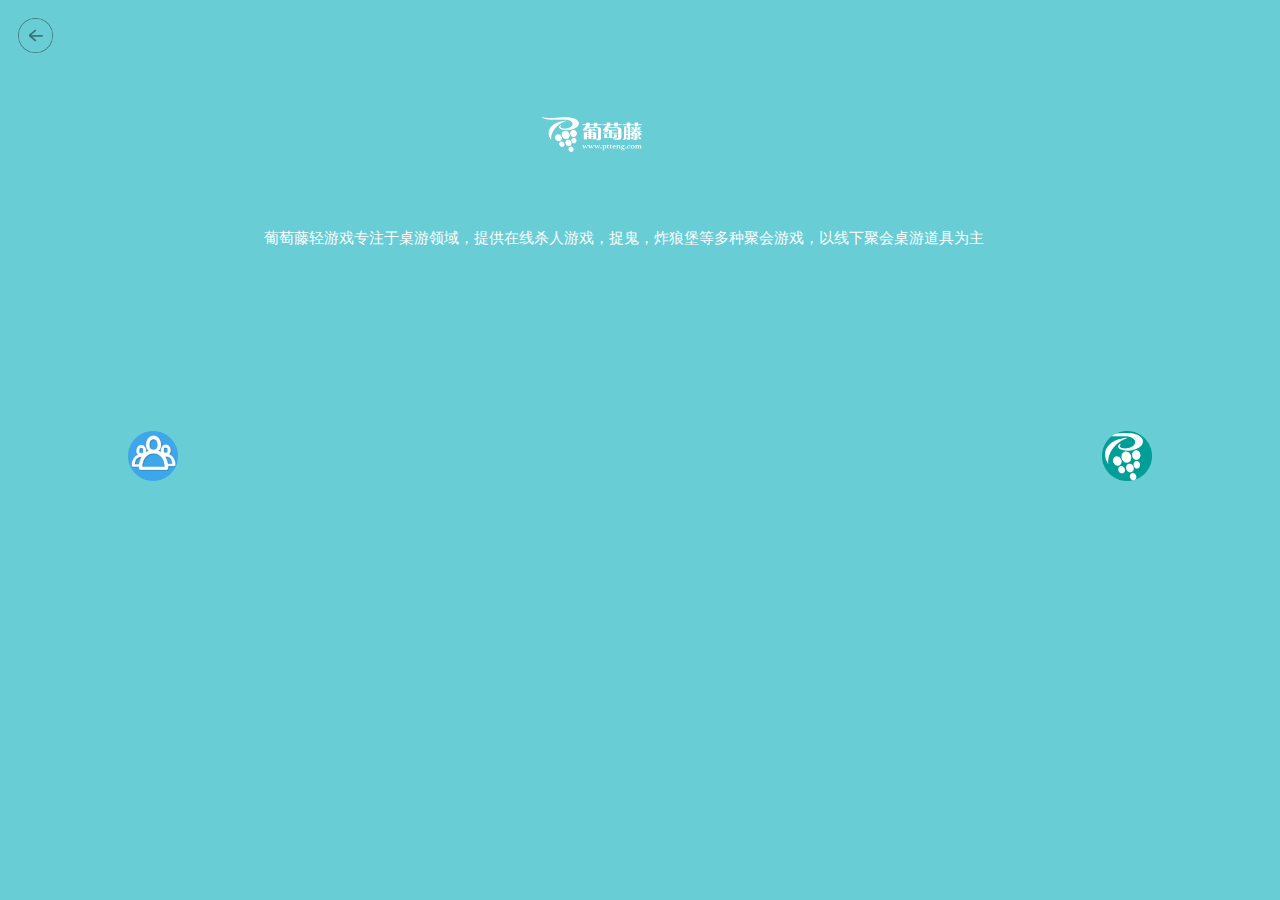
<file: index.html>
<!DOCTYPE html>
<html lang="en">
<head>
    <meta charset="UTF-8">
    <meta name="viewport" content="width=device-width, initial-scale=1.0">
    <title>葡萄藤</title>
    <style>
        body{
            width: 100%;
            height: 551px;
            background-color: #68cdd5;
            
        }
        .back img{
            margin: 10px;
            height: 35px;
            width: 35px;
        }
        .logo{
            margin: 50px 60px;
            height: 60px;
        }
        .logo img{
            height: 35px;
            width: 100px;
            padding-left: 37%;
            position: absolute;
        }
        .introduce{
            width: 100%;
            height: 200px;
            color: white;
            font-size: 15px;
            max-width: 768px;
            margin: 0 auto 0;
            padding: 2px 25px 2px;
        }       
        .p{
            width: 100%;
            height: 161px;
        }
        .left{
            float: left;
        }
        .left img{
            width: 50px;
            height: 50px;
            left: 10%;
            position: absolute;
        }
        .right{
            float: right;
        }
        .right img{
            width: 50px;
            height: 50px;
            right: 10%;
            position: absolute;
        }
    </style>
</head>
<body>
        <div class="back">
            <img src="01.png" alt="">
        </div>
        <div class="logo">
            <img src="葡萄藤.png" alt="">
        </div>
        <div class="introduce">
            葡萄藤轻游戏专注于桌游领域，提供在线杀人游戏，捉鬼，炸狼堡等多种聚会游戏，以线下聚会桌游道具为主
        </div>
        <div class="p">
            <span class="left">
                <img src="02.png" alt="">
            </span>
            <span class="right">
                <img src="葡萄藤logo.png" alt="">
            </span>
        </div>
</body>
</html>
</file>
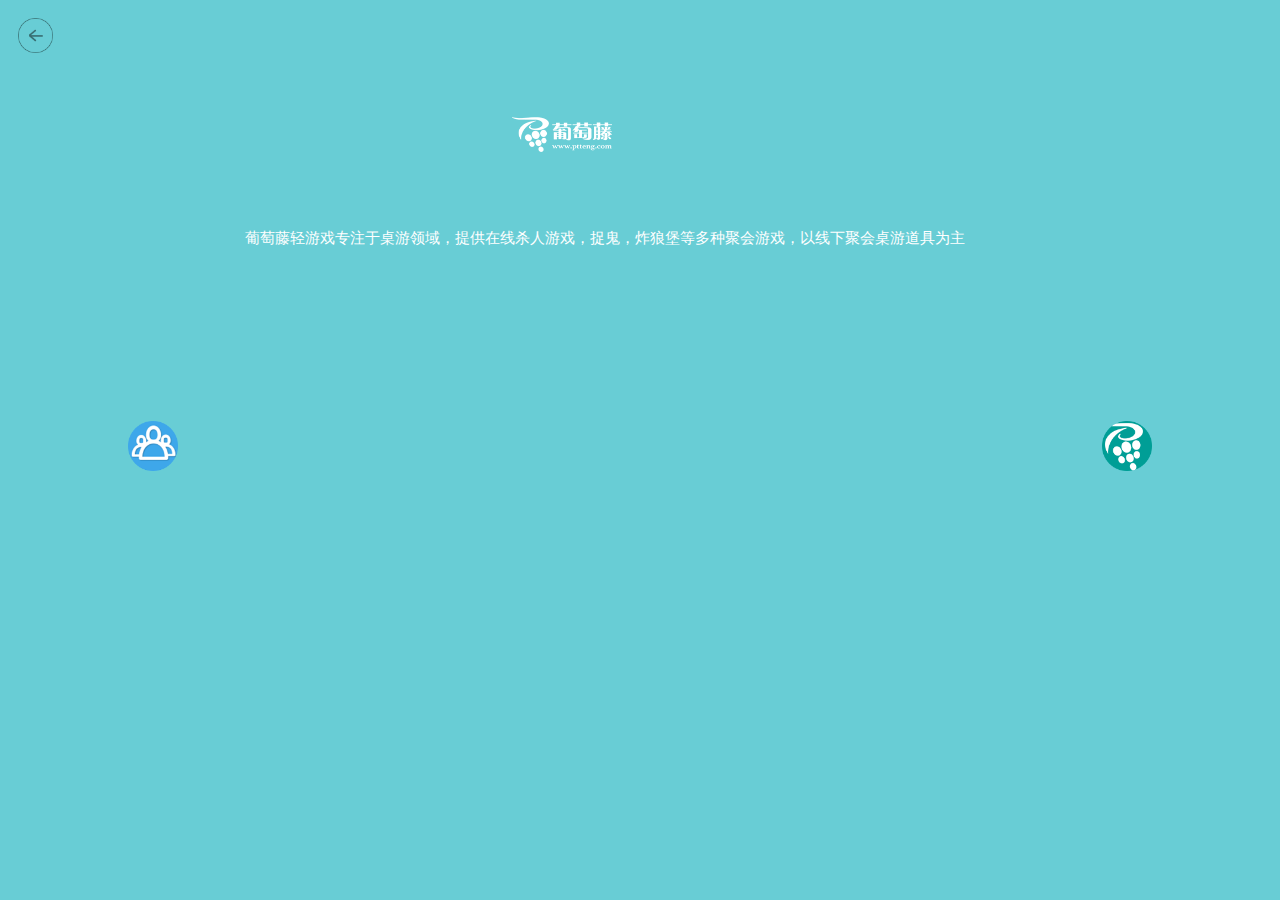
<file: index1.html>
<!DOCTYPE html>
<html lang="en">
<head>
    <meta charset="UTF-8">
    <meta name="viewport" content="width=device-width, initial-scale=1.0">
    <title>葡萄藤</title>
    <style>
        body{
            width: 97%;
            height: 500px;
            background-color: #68cdd5;
            
        }
        .back img{
            margin: 10px;
            height: 35px;
            width: 35px;
        }
        .logo{
            margin: 50px 60px;
            height: 60px;
        }
        .logo img{
            height: 35px;
            width: 100px;
            left: 40%;
            position: absolute;
        }
        .introduce{
            width: 90%;
            height: 190px;
            color: white;
            font-size: 15px;
            max-width: 768px;
            margin: 0 auto 0;
            padding: 2px 25px 2px;
        }       
        .p{
            width: 100%;
            height: 150px;
        }
        .left{
            float: left;
        }
        .left img{
            width: 50px;
            height: 50px;
            left: 10%;
            position: absolute;
        }
        .right{
            float: right;
        }
        .right img{
            width: 50px;
            height: 50px;
            right: 10%;
            position: absolute;
        }
    </style>
</head>
<body>
        <div class="back">
            <img src="01.png" alt="">
        </div>
        <div class="logo">
            <img src="葡萄藤.png" alt="">
        </div>
        <div class="introduce">
            葡萄藤轻游戏专注于桌游领域，提供在线杀人游戏，捉鬼，炸狼堡等多种聚会游戏，以线下聚会桌游道具为主
        </div>
        <div class="p">
            <span class="left">
                <img src="02.png" alt="">
            </span>
            <span class="right">
                <img src="葡萄藤logo.png" alt="">
            </span>
        </div>
</body>
</html>
</file>
